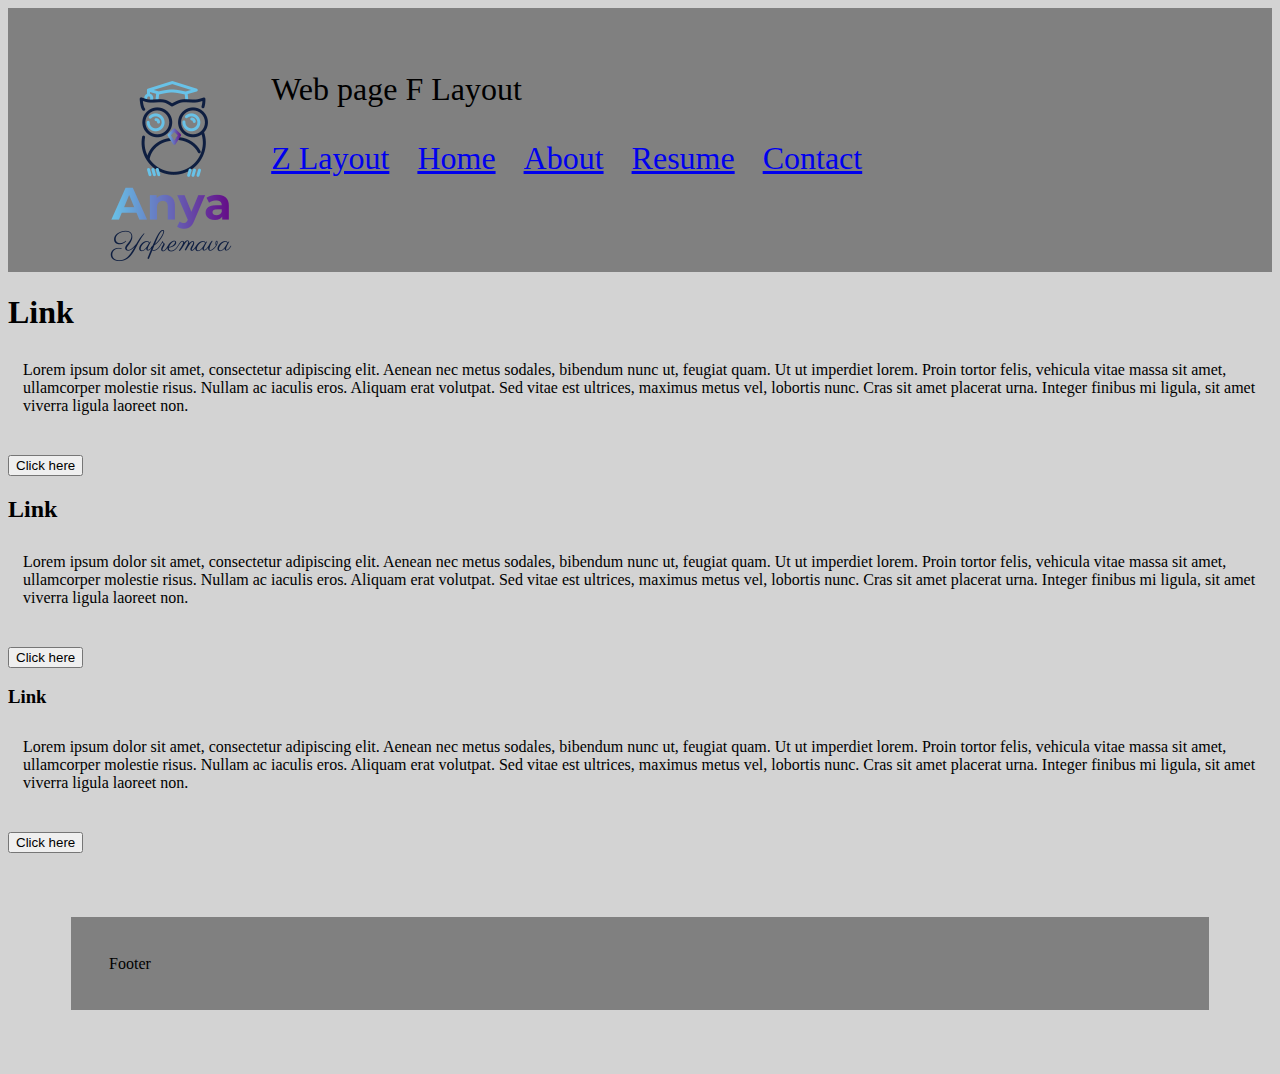
<file: index.html>
<!doctype html>

<html lang="en">
<head>
    <meta charset="utf-8">

    <title> https://web.njit.edu/~hy282/portfolio</title>

    <link rel="stylesheet" href="css/main.css?v=1.0">



</head>

<body>


<header>
    <img src="img/logo.png" height="200" width="200" align="left"/>
    Web page F Layout

    <nav>
        <ul>
            <li><a href="zlayout.html">Z Layout</a></li>
            <li><a href="#">Home</a></li>
            <li><a href="#">About</a></li>
            <li><a href="#">Resume</a></li>
            <li><a href="#">Contact</a></li>
        </ul>
    </nav>



</header>

<h1>Link</h1>
<p>
    Lorem ipsum dolor sit amet, consectetur adipiscing elit. Aenean nec metus sodales, bibendum nunc ut, feugiat
    quam. Ut ut imperdiet lorem. Proin tortor felis, vehicula vitae massa sit amet, ullamcorper molestie risus.
    Nullam ac iaculis eros. Aliquam erat volutpat. Sed vitae est ultrices, maximus metus vel, lobortis nunc. Cras
    sit amet placerat urna. Integer finibus mi ligula, sit amet viverra ligula laoreet non.
</p>
<button>Click here</button>
<h2>Link</h2>
<p>
    Lorem ipsum dolor sit amet, consectetur adipiscing elit. Aenean nec metus sodales, bibendum nunc ut, feugiat
    quam. Ut ut imperdiet lorem. Proin tortor felis, vehicula vitae massa sit amet, ullamcorper molestie risus.
    Nullam ac iaculis eros. Aliquam erat volutpat. Sed vitae est ultrices, maximus metus vel, lobortis nunc. Cras
    sit amet placerat urna. Integer finibus mi ligula, sit amet viverra ligula laoreet non.
</p>
<button>Click here</button>
<h3>Link</h3>
<p>
    Lorem ipsum dolor sit amet, consectetur adipiscing elit. Aenean nec metus sodales, bibendum nunc ut, feugiat
    quam. Ut ut imperdiet lorem. Proin tortor felis, vehicula vitae massa sit amet, ullamcorper molestie risus.
    Nullam ac iaculis eros. Aliquam erat volutpat. Sed vitae est ultrices, maximus metus vel, lobortis nunc. Cras
    sit amet placerat urna. Integer finibus mi ligula, sit amet viverra ligula laoreet non.
</p>

<!--
<style>
    body{
        background: lightgray;
    }
    header{
        color: black;
        background: grey;
        padding: 5%;
        font-size: xx-large;
    }

    p{
        margin: 30px; 15px; 40px; 15px;
    }
    footer{
        background: grey;
        margin: 5%;
        padding: 3%;
    }

    ul{

        list-style-type: none;
    }
    li {
        display: inline-block;
        margin-right: 20px;
        font-size: medium;
        color: purple;
    }

    img {
        padding-right: 40px;

    }

</style>


-->


<button>Click here</button>
<footer>Footer</footer>




</body>
</html>
</file>
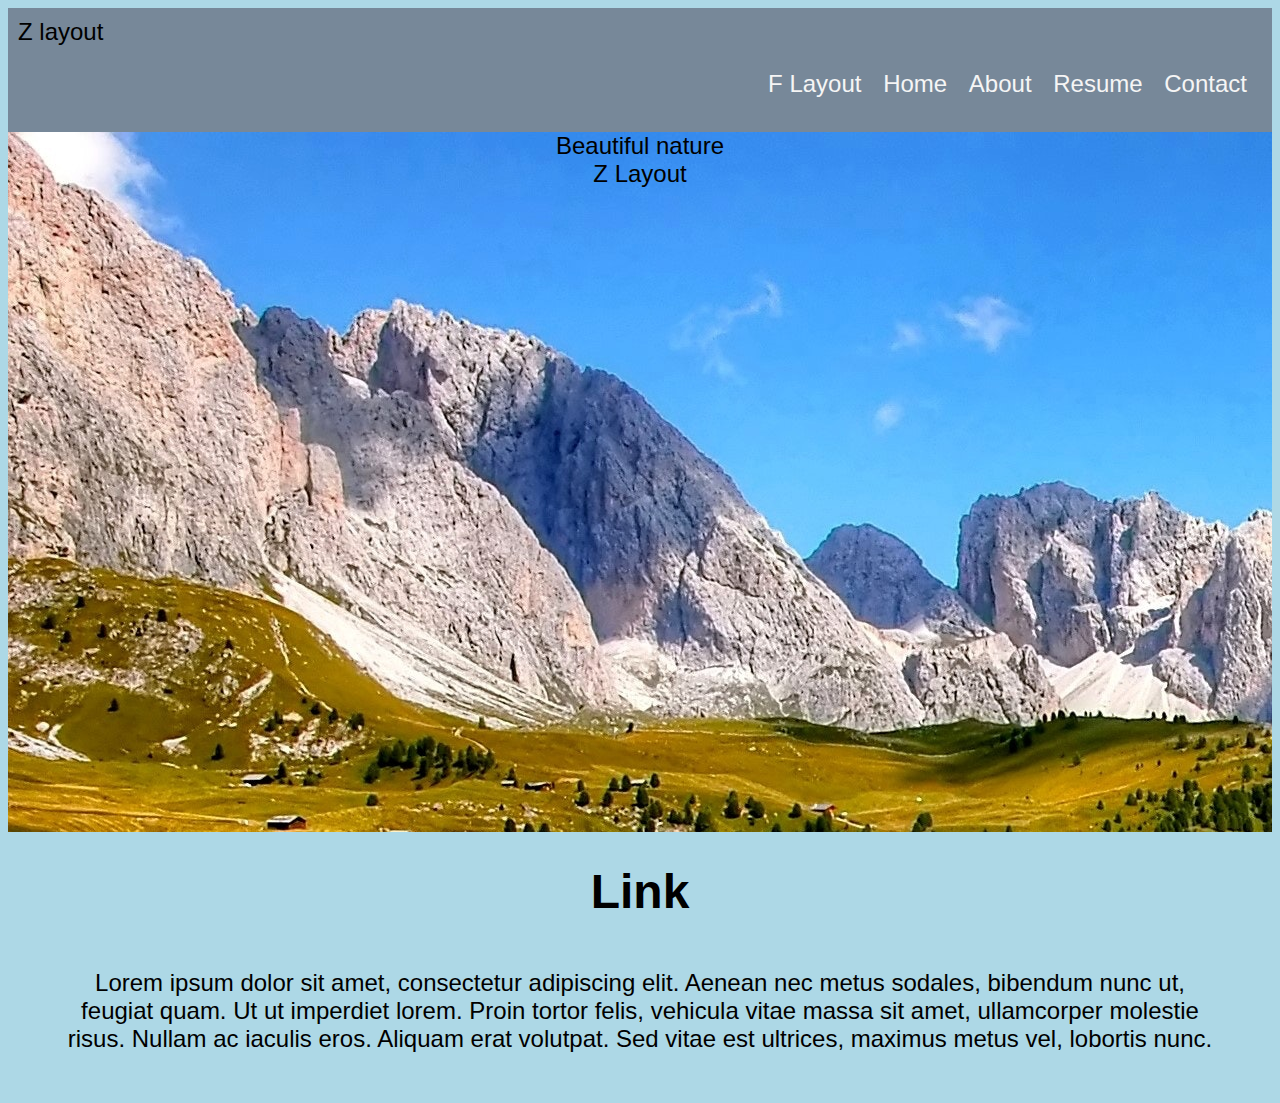
<file: zlayout.html>
<!DOCTYPE html>
<html lang="en">
<head>
    <meta charset="UTF-8">
    <title>Z Layout</title>

    <link rel="stylesheet" href="css/zlayout.css?v=1.0">


</head>
<body>

<div class="nav">
    Z layout

    <nav>
        <ul>
            <li><a href="index.html">F Layout</a></li>
            <li><a href="#">Home</a></li>
            <li><a href="#">About</a></li>
            <li><a href="#">Resume</a></li>
            <li><a href="#">Contact</a></li>
        </ul>
    </nav>
</div>


<section>

    <div class="pic">
      Beautiful nature<br>
        Z Layout

    </div>
</section>

<h1>
    Link
</h1>

<p>
    Lorem ipsum dolor sit amet, consectetur adipiscing elit. Aenean nec metus sodales, bibendum nunc ut, feugiat
    quam. Ut ut imperdiet lorem. Proin tortor felis, vehicula vitae massa sit amet, ullamcorper molestie risus.
    Nullam ac iaculis eros. Aliquam erat volutpat. Sed vitae est ultrices, maximus metus vel, lobortis nunc.
</p>


</body>
</html>
</file>
<file: css/main.css>
body {
    background: lightgray;
}

header {
    color: black;
    background: grey;
    padding: 5%;
    font-size: xx-large;
}

p {
    margin: 30px 15px 40px 15px;
}

footer {
    background: grey;
    margin: 5%;
    padding: 3%;
}

ul {

    list-style-type: none;
}

li {
    display: inline-block;
    margin-right: 20px;
    color: purple;
}
</file>
<file: css/zlayout.css>
.nav{
    background-color: lightslategrey;
    padding: 10px;
    font-family: Bahnschrift, "Helvetica Neue", Helvetica, Arial, "Lucida Grande", sans-serif;
}
ul {
    text-align: right;
    list-style-type: none;


}

li {
    display: inline-block;
    color: whitesmoke;
    padding-right: 15px;
    font-size: x-large;
}

a {
    text-decoration: none;
    color: whitesmoke;
}
a:hover{
    color: darkviolet;
}
 body{
     background-color: lightblue;
     font-size: x-large;
     font-family: Bahnschrift, "Helvetica Neue", Helvetica, Arial, "Lucida Grande", sans-serif;
 }
.pic{
    background-image: url("../img/zlayout.png");
    background-position: initial;
    background-repeat: no-repeat;
    height: 700px;
    margin: auto;
    text-align: center;
}
h1{
    text-align: center;
}
p{
    text-align: center;
    margin: 50px;
}
</file>
